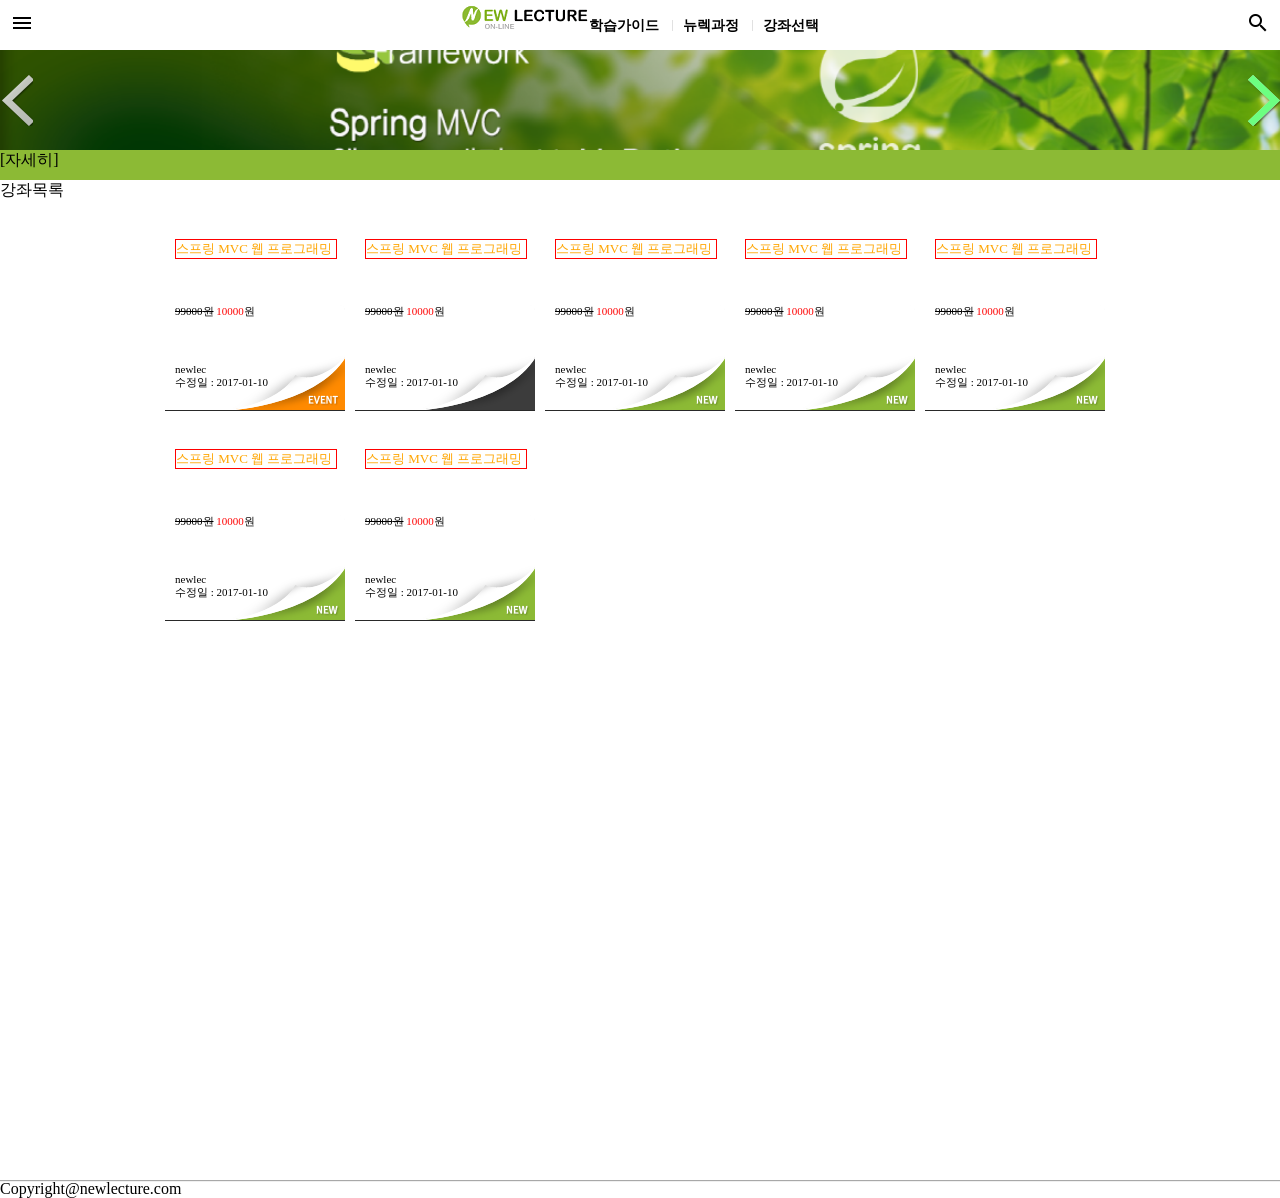
<file: src/main/webapp/resource/index.html>
<!DOCTYPE html>
<html>
<head>
	<meta charset="UTF-8">
	<title>Insert title here</title>
	<meta name="viewport" content="width=device-width, initial-scale=1">
	<link href="css/style.css" type="text/css" rel="stylesheet" />
	<script>
		/* window.addEventListener("load", function(e){
      console.log("loaded");
   });
   
   window.addEventListener("scroll", function(e){
      console.log(document.scrollingElement.scrollTop);  //edge, 크롬 
      //혹은 
      //console.log(document.body.scrollTop);  //크롬,사파리,오페라
      //console.log(document.documentElement.scrollTop);  //IE, edge, firefox
      
      if(document.scrollingElement.scrollTop>50){   
         var header = document.querySelector("#header");
         header.style.position="fixed";
      }
      if(document.scrollingElement.scrollTop<50){
         var header = document.querySelector("#header");
         header.style.position="";
      }
   }); */

		window.addEventListener("load", function () {
			var banner = document.querySelector(".banner");
			var prevButton = document.querySelector(".mov-button .prev-button");
			var nextButton = document.querySelector(".mov-button .next-button");
			var moreVertButton = document.querySelector(".more-vert-button");
			var visual = document.querySelector("#visual");
			var mainMenu = document.querySelector("#main-menu");
			var ul = document.querySelector("#main-menu>ul");
			var li = document.querySelector("li");
			var contentContainer = document.querySelector(".content-container");
			var hamburgerButton = document.querySelector(".hamburger-button");
			var sideMenu = document.querySelector(".side-menu");
			var sideScreen = document.createElement("div");

			banner.style.left = "0%";
			sideScreen.style.width = "100%";
			sideScreen.style.height = "100%";
			sideScreen.style.position = "fixed";
			sideScreen.style.background = "#000";
			sideScreen.style.top = "0px";
			sideScreen.style.left = "0px";
			sideScreen.style.zIndex = 101;
			sideScreen.style.opacity = 0.5;
			sideScreen.style.display = "none";

			sideMenu.parentElement.insertBefore(sideScreen, sideMenu);

			prevButton.onclick = function () {
				banner.style.left = parseInt(banner.style.left) + 100 + "%";
			};

			nextButton.onclick = function () {
				if (parseInt(banner.style.left) <= -200) {
					var li = banner.querySelector("li:first-child");
					banner.style.width = "400%";
					var clone = li.cloneNode();
					banner.appendChild(clone);
				}
				banner.style.left = parseInt(banner.style.left) - 100 + "%";
			};

			moreVertButton.onclick = function () {
				if (ul.style.display == "none") {
					mainMenu.style.background = "#fff";
					visual.style.marginTop = "30px";
					visual.style.background = "#fff";
					ul.style.lineHeight = "10px";
					ul.style.display = "flex";
					ul.style.alignItems = ("center");
					mainMenu.style.justifyContent = ("center");
					// li.style.display="inline-block";
					// li.style.textAlign="center";
					setTimeout(function () {
						mainMenu.style.display = "flex";
						mainMenu.style.position = "absolute";
						mainMenu.style.width = "100%";
						mainMenu.style.left = "0px";
						mainMenu.style.top = "50px";
						mainMenu.style.height = "30px";
					}, 500);
				}

				else {
					ul.style.display = "none";
					visual.style.marginTop = "0px";
					mainMenu.style.background = "";
				}
			}			

			hamburgerButton.onclick = function () {
				sideScreen.style.display = "";
				sideMenu.style.left = "0%";
			}
			sideScreen.onclick = function() {
				sideScreen.style.display = "none";
				sideMenu.style.left = "-70%";
			}
		});
	</script>
</head>

<body>

	<div id="header">
		<div class="hamburger-button"><img src="images/ic_menu_black_24dp_1x.png" /></div>
		<div class="content-container">
			<h1><a><img src="images/logo-sm.png" /></a></h1>
			<section>
				<nav id="main-menu">
					<h1 class="hidden">메인메뉴</h1>
					<ul class="ul">
						<!-- ul,ol,dl -->
						<li><a href="">학습가이드</a></li>
						<li><a href="">뉴렉과정</a></li>
						<li><a href="">강좌선택</a></li>
					</ul>
				</nav>
				<div class="side-menu">
					<nav id="account-menu" class="hr-menu">
						<h1 class="hidden">계정메뉴</h1>
						<ul>
							<li><a href="../index.html">HOME</a></li>
							<li><a href="../account/login.html">로그인</a></li>
							<li><a href="../join.html">회원가입</a></li>
						</ul>
					</nav>
					<nav id="member-menu" class="hr-menu">
						<h1 class="hidden">회원메뉴</h1>
						<ul>
							<li><input type="button" value="마이페이지" /></li>
							<li><input type="button" value="고객 센터" /></li>
						</ul>
					</nav>
				</div>
			</section>
		</div>
		<div><img src="images/ic_search_black_24dp_1x.png" /></div>
		<div class="more-vert-button"><img src="images/ic_more_vert_black_24dp_1x.png" /></div>
	</div>

	<div id="visual">
		<h2 class="hidden">신규 강좌목록</h2>
		<ul class="banner">
			<li style='background: url("images/lecture/banner-spring180.png") no-repeat center; background-size: cover;'>
				<a href=""></a>
			</li>
			<li style='background: url("images/lecture/banner-javascript180.png") no-repeat center; background-size: cover;'>
				<a href=""></a>
			</li>
			<li style='background: url("images/lecture/banner-oracle180.png") no-repeat center; background-size: cover;'>
				<a href=""></a>
			</li>
		</ul>
		<ul class="mov-button">
			<li class="prev-button">이전</li>
			<li class="next-button">다음</li>
		</ul>
		<div></div>
	</div>
	<!-- <script>
      window.addEventListener("load", function(e){
         var mainCategory = document.querySelector("#main-category");
         var subCategory = document.querySelector("#sub-category");
         mainCategory.onchange=function(event){
            //alert(mainCategory.value); value값을 가져와서 그 값에 해당하는 중분류 갖고오기
            //alert(event.target.dataset.title) 콤보박스를 쓰지 않았을떄
            var id = mainCategory.value;
            var request = new XMLHttpRequest();
            request.onload = function(event){

               //alert(request.responseText);
               var list = JSON.parse(request.responseText);
               //alert(list[0].title);
               
               //콤보박스 모든 항목 지우기
               subCategory.innerHTML="";
               
               //기본선택옵션추가하기
               var option = document.createElement("option");
               option.value=0;
               option.textContent="분류선택";
               
               subCategory.appendChild(option);
               
               //검색옵션추가하기
               for(var i=0; i<list.length;i++){
                  option = document.createElement("option");
                  option.value=list[i].id;
                  option.textContent=list[i].title;
                  subCategory.appendChild(option);
               }
            };
            request.open("GET","/MavenPrj/category?id="+id);
            //데이터 가져오는
            request.send(null);
         };
      });
   </script> -->
	<div id="notice">
		[자세히]
		<!-- <div>
         대분류
         <select id="main-category">
            <option data-id="0" data-title="ㅁㅁㅁ" value="0">분류선택</option>
            <option data-id="1" data-title="ㅂㅂㅂ"value="1">서울</option>
            <option data-id="2" data-title="ㅈㅈ"value="2">경기</option>
            <option data-id="3" data-title="ㄷㄷㄷ" value="3">강원</option>
            <option data-id="4" data-title="ㄱㄱㄱ"value="4">춘천</option>
            <option data-id="5" data-title="ㅅㅅ"value="5">제주</option>
         </select>
         중분류
         <select id="sub-category">
            <option>분류선택</option>
         </select>
      </div> -->
	</div>
	<main class="lecture">
		강좌목록
		<ul class="list">
			<li class="item event">
				<div class="logo">
					<picture class="picture">
						<!--source 태그는미디어쿼리 추가 가능-->
						<source media="(min-width:640px)"
							srcset="images/lecture/spring-di.png"/> 
			
						<!--default 이미지-->
						<img class="img" src="images/lecture/img-oracle-sm.png" />
					</picture>
				</div>
				<div class="info">
					<div class="header">
						<span class="title">스프링 MVC 웹 프로그래밍</span>
					</div>
					<div class="price">
						<span class="normal deprecated"><span>99000</span>원</span>
						<span class="event"><span class = "color-red">10000</span>원</span>
					</div>
					<div class="footer">
						<span class="wirter">newlec</span>
						<span class="update">수정일 : 2017-01-10</span>
					</div>
				</div>
			</li>
			<li class="item normal">
				<div class="logo">
					<picture class="picture" >
						<!--source 태그는미디어쿼리 추가 가능-->
						<source media="(min-width:640px)"
							srcset="images/lecture/spring-di.png"/> 
			
						<!--default 이미지-->
						<img class="img" src="images/lecture/img-oracle-sm.png" />
					</picture>
				</div>
				<div class="info">
					<div class="header">
						<span class="title">스프링 MVC 웹 프로그래밍</span>
					</div>
					<div class="price">
						<span class="normal deprecated"><span>99000</span>원</span>
						<span class="event"><span class = "color-red">10000</span>원</span>
					</div>
					<div class="footer">
						<span class="wirter">newlec</span>
						<span class="update">수정일 : 2017-01-10</span>
					</div>
				</div>
			</li>
			<li class="item new">
				<div class="logo">
					<picture class="picture">
						<!--source 태그는미디어쿼리 추가 가능-->
						<source media="(min-width:640px)"
							srcset="images/lecture/spring-di.png"/> 
			
						<!--default 이미지-->
						<img class="img" src="images/lecture/img-oracle-sm.png" />
					</picture>
				</div>
				<div class="info">
					<div class="header">
						<span class="title">스프링 MVC 웹 프로그래밍</span>
					</div>
					<div class="price">
						<span class="normal deprecated"><span>99000</span>원</span>
						<span class="event"><span class = "color-red">10000</span>원</span>
					</div>
					<div class="footer">
						<span class="wirter">newlec</span>
						<span class="update">수정일 : 2017-01-10</span>
					</div>
				</div>
			</li>

			<li class="item new">
				<div class="logo">
					<picture class="picture">
						<!--source 태그는미디어쿼리 추가 가능-->
						<source media="(min-width:640px)"
							srcset="images/lecture/spring-di.png"/> 
			
						<!--default 이미지-->
						<img class="img" src="images/lecture/img-oracle-sm.png" />
					</picture>
				</div>
				<div class="info">
					<div class="header">
						<span class="title">스프링 MVC 웹 프로그래밍</span>
					</div>
					<div class="price">
						<span class="normal deprecated"><span>99000</span>원</span>
						<span class="event"><span class = "color-red">10000</span>원</span>
					</div>
					<div class="footer">
						<span class="wirter">newlec</span>
						<span class="update">수정일 : 2017-01-10</span>
					</div>
				</div>
			</li>

			<li class="item new">
				<div class="logo">
					<picture class="picture">
						<!--source 태그는미디어쿼리 추가 가능-->
						<source media="(min-width:640px)"
							srcset="images/lecture/spring-di.png"/> 
			
						<!--default 이미지-->
						<img class="img" src="images/lecture/img-oracle-sm.png" />
					</picture>
				</div>
				<div class="info">
					<div class="header">
						<span class="title">스프링 MVC 웹 프로그래밍</span>
					</div>
					<div class="price">
						<span class="normal deprecated"><span>99000</span>원</span>
						<span class="event"><span class = "color-red">10000</span>원</span>
					</div>
					<div class="footer">
						<span class="wirter">newlec</span>
						<span class="update">수정일 : 2017-01-10</span>
					</div>
				</div>
			</li>

			<li class="item new">
				<div class="logo">
					<picture class="picture">
						<!--source 태그는미디어쿼리 추가 가능-->
						<source media="(min-width:640px)"
							srcset="images/lecture/spring-di.png"/> 
			
						<!--default 이미지-->
						<img class="img" src="images/lecture/img-oracle-sm.png" />
					</picture>
				</div>
				<div class="info">
					<div class="header">
						<span class="title">스프링 MVC 웹 프로그래밍</span>
					</div>
					<div class="price">
						<span class="normal deprecated"><span>99000</span>원</span>
						<span class="event"><span class = "color-red">10000</span>원</span>
					</div>
					<div class="footer">
						<span class="wirter">newlec</span>
						<span class="update">수정일 : 2017-01-10</span>
					</div>
				</div>
			</li>

			<li class="item new">
				<div class="logo">
					<picture class="picture">
						<!--source 태그는미디어쿼리 추가 가능-->
						<source media="(min-width:640px)"
							srcset="images/lecture/spring-di.png"/> 
			
						<!--default 이미지-->
						<img class="img" src="images/lecture/img-oracle-sm.png" />
					</picture>
				</div>
				<div class="info">
					<div class="header">
						<span class="title">스프링 MVC 웹 프로그래밍</span>
					</div>
					<div class="price">
						<span class="normal deprecated"><span>99000</span>원</span>
						<span class="event"><span class = "color-red">10000</span>원</span>
					</div>
					<div class="footer">
						<span class="wirter">newlec</span>
						<span class="update">수정일 : 2017-01-10</span>
					</div>
				</div>
			</li>			
		</ul>
	</main>
	<footer id="footer">
		Copyright@newlecture.com
	</footer>
</body>
</html>
</file>
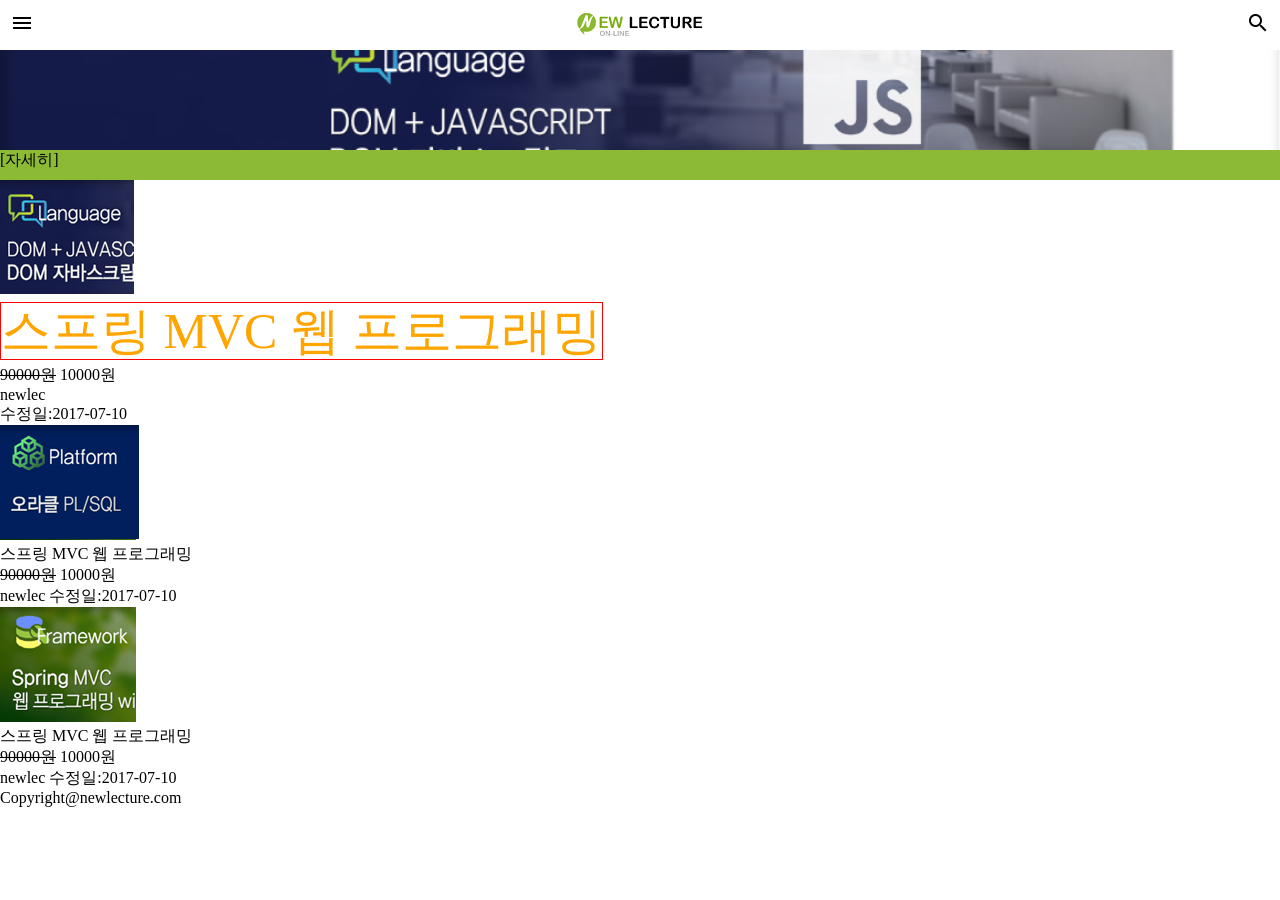
<file: src/main/webapp/resource/prevIndex.html>
<!DOCTYPE html>
<html>
<head>
<meta charset="UTF-8">
<title>Insert title here</title>
<meta name="viewport" content="width=device-width, initial-scale=1">
<link href="css/style.css" type="text/css" rel="stylesheet" />
<!-- <script>
   window.addEventListener("load", function(e){
      console.log("loaded");
   });
   
   window.addEventListener("scroll", function(e){
      console.log(document.scrollingElement.scrollTop);  //edge, 크롬 
      //혹은 
      //console.log(document.body.scrollTop);  //크롬,사파리,오페라
      //console.log(document.documentElement.scrollTop);  //IE, edge, firefox
      
      if(document.scrollingElement.scrollTop>50){   
         var header = document.querySelector("#header");
         header.style.position="fixed";
      }
      if(document.scrollingElement.scrollTop<50){
         var header = document.querySelector("#header");
         header.style.position="";
      }
   });
</script> -->
<script>
      window.addEventListener("load",function(){
    	  	var visual = document.querySelector("#visual");
            var banner = document.querySelector(".banner");
            var prevButton = document.querySelector(".move-button .prev-button");
            var nextButton = document.querySelector(".move-button .next-button");
            var moreButton = document.querySelector(".more-vert-button");
            var header = document.querySelector("#header");
            var mainMenu = document.querySelector("#main-menu");
            
            var mainMenuUl = document.querySelector("#main-menu>ul");
            

            mainMenuUl.style.display="none";
            mainMenu.style.display="block";
            mainMenu.style.position="absolute";
            mainMenu.style.left="0px";
            mainMenu.style.top="50px";
            mainMenu.style.height="0px";  
            mainMenu.style.width="100%";
            banner.style.left = "0%";

            
            prevButton.onclick = function(){
                  var right = parseInt(banner.style.left)+100+"%";
                  if(parseInt(banner.style.left)>=0){
                        alert("첫번째 페이지입니다.");          
                  }
            	/*transition은 요소의 위치 초기 값을 꼭 설정해줘야함. */
                  else
                      banner.style.left = right;
            };
            
            nextButton.onclick = function(){
            	var left = parseInt(banner.style.left)-100+"%";
                  if(parseInt(banner.style.left)<=-200){
                        var li = banner.querySelector("li:first-child");
                        
                        //clone 하지 않는 경우 1->2->3 이 2->3->1 로 변하게 되므로 페이지를 넘기면 빈 화면이 나온다.
                        // 원하는 것은 1->2->3 에서 1->2->3->1 이므로 clone을 해준다.
                        // clone 해도 너비가 깨지게 되는데, banner의 넓이가 300%인 상태에서
                        //100%의 li를 4개 추가했기 때문이다.
                        // 이런 경우, 마지막 페이지에서 또 추가할 떄 banner는 총 400%로 주면 된다.
                        var clone = li.cloneNode();
                        banner.appendChild(clone);
                        banner.style.width ="400%";
                        banner.style.left = left;

                        setTimeout(function(){
                              banner.style.width ="300%"; 
                              banner.removeChild(li);
                        },500);
                        

                  }
            	/*transition은 요소의 위치 초기 값을 꼭 설정해줘야함. */
                  else
                      banner.style.left = left;


            };
            
            var moreButtonClosed = true;
            //Mobile Ver, 클릭 시 비쥬얼 위에 바로 표현하게 한다.
            moreButton.onclick = function(){
                  if(moreButtonClosed){
                        mainMenu.style.height="30px";
                        visual.style.marginTop = "30px";
                        //setTimeout
                        // 시한폭탄 처럼 시작 시간을 늦춰준다.
                        setTimeout(function(){
                        mainMenuUl.style.display="flex";
                        },500);

                        moreButtonClosed=false;
                  }

                  else if(!moreButtonClosed){
                        visual.style.marginTop = "0px";
                        mainMenu.style.height="0px";
                        mainMenuUl.style.display="none";
                        moreButtonClosed=true;

                  }

            };
            var burgerButton = document.querySelector(".hamburger-button");
            var sideMenu = document.querySelector(".side-menu");
            sideMenu.style.left = "-69%"; // 초기 값을 줘야한다.

            burgerButton.onclick = function(){
                  if(parseInt(sideMenu.style.left)==-69)
                        sideMenu.style.left= "0%";
                  else if(parseInt(sideMenu.style.left)==70)
                        sideMenu.style.left= "-69%";
            };

      });

</script>
</head>
<body>

	<div id="header">
      <div class="hamburger-button"><img src="images/ic_menu_black_24dp_1x.png" /></div>
         
      <div class="content-container">      
         <h1><a><img src="images/logo-sm.png" /></a></h1>      
         <section>
            <nav id="main-menu">
               <h1 class="hidden">메인메뉴</h1>
               <ul>
                  <li><a href="">학습가이드</a></li>
                  <li><a href="">뉴렉과정</a></li>
                  <li><a href="">강좌선택</a></li>
               </ul>
            </nav>
         </section>
      </div>
      <div class="side-menu">
          <nav id="account-menu" class="hr-menu">
               <h1 class="hidden">계정메뉴</h1>
               <ul>
                  <li><a href="../index.html">HOME</a></li>
                  <li><a href="../account/login.html">로그인</a></li>
                  <li><a href="../join.html">회원가입</a></li>
               </ul>
            </nav>

            <nav id="member-menu" class="hr-menu">
               <h1 class="hidden">회원메뉴</h1>
               <ul>
                  <li><input type="button" value="마이페이지" /></li>
                  <li><input type="button" value="고객 센터" /></li>
               </ul>
            </nav>  
      </div>      

      <div class=""><img src="images/ic_search_black_24dp_1x.png" /></div>
      <div class="more-vert-button"><img src="images/ic_more_vert_black_24dp_1x.png" /></div>
      
   </div>
   
   <div id="visual">
      <h2 class="hidden">신규 강좌목록</h2>
      <ul class="banner">
         <li style='background:url("images/lecture/banner-javascript180.png") no-repeat center; background-size: cover;'>
         	<a href=""></a>
         </li>

         <li style='background:url("images/lecture/banner-oracle180.png") no-repeat center; background-size: cover;'>
         	<a href=""></a>
         </li>
         <li style='background:url("images/lecture/banner-spring180.png") no-repeat center; background-size: cover;'>
         	<a href=""></a>
         </li>
     
      </ul>
      
      <ul class="move-button">
      	<li class="prev-button">이전</li>
      	<li class="next-button">다음</li>
      </ul>
      
   </div>
   <!-- <script>
      window.addEventListener("load", function(e){
         var mainCategory = document.querySelector("#main-category");
         var subCategory = document.querySelector("#sub-category");
         mainCategory.onchange=function(event){
            //alert(mainCategory.value); value값을 가져와서 그 값에 해당하는 중분류 갖고오기
            //alert(event.target.dataset.title) 콤보박스를 쓰지 않았을떄
            var id = mainCategory.value;
            var request = new XMLHttpRequest();
            request.onload = function(event){

               //alert(request.responseText);
               var list = JSON.parse(request.responseText);
               //alert(list[0].title);
               
               //콤보박스 모든 항목 지우기
               subCategory.innerHTML="";
               
               //기본선택옵션추가하기
               var option = document.createElement("option");
               option.value=0;
               option.textContent="분류선택";
               
               subCategory.appendChild(option);
               
               //검색옵션추가하기
               for(var i=0; i<list.length;i++){
                  option = document.createElement("option");
                  option.value=list[i].id;
                  option.textContent=list[i].title;
                  subCategory.appendChild(option);
               }
            };
            request.open("GET","/MavenPrj/category?id="+id);
            //데이터 가져오는
            request.send(null);
         };
      });
   </script> -->
   <div id="notice">
      [자세히]
      <!-- <div>
         대분류
         <select id="main-category">
            <option data-id="0" data-title="ㅁㅁㅁ" value="0">분류선택</option>
            <option data-id="1" data-title="ㅂㅂㅂ"value="1">서울</option>
            <option data-id="2" data-title="ㅈㅈ"value="2">경기</option>
            <option data-id="3" data-title="ㄷㄷㄷ" value="3">강원</option>
            <option data-id="4" data-title="ㄱㄱㄱ"value="4">춘천</option>
            <option data-id="5" data-title="ㅅㅅ"value="5">제주</option>
         </select>
         중분류
         <select id="sub-category">
            <option>분류선택</option>
         </select>
      </div> -->
   </div>
   <main class="lectures">
      <ul class="list">
        <li class="item event">
            <div class="logo">
                  <img class="img" src="images/lecture/img-javascript-sm.png"/>
            </div>
            <div class="lecture-list-detail">
               <div class="info">
                     <span class="title">스프링 MVC 웹 프로그래밍</span>
               </div>
               <div class="price">
                     <span class="normal">90000원</span> 
                     <span class="event">10000원</span>
               </div>
               <div class="footer">
                     <span class="wirter">newlec</span> 
                     <span class="up-date">수정일:2017-07-10</span>
              </div>
            </div>
            <div></div>
        </li>

        <li class="item normal">
            <div class="logo">
                  <img class="img" src="images/lecture/img-oracle-sm.png"/>
            </div>
            <div class="lecture-list-detail">
               <div>
                     <span>스프링 MVC 웹 프로그래밍</span>
               </div>
               <div class="price">
                     <span class="normal">90000원</span> 
                     <span class="event">10000원</span>
               </div>
               <div>
                     <span class="wirter">newlec</span> 
                     <span class="up-date">수정일:2017-07-10</span>
              </div>
            </div>
        </li>

         <li class="item update">
            <div class="logo">
                  <img  class="img" src="images/lecture/img-spring-sm.png"/>
            </div>
            <div class="lecture-list-detail">
               <div>
                     <span>스프링 MVC 웹 프로그래밍</span>
               </div>
               <div class="price">
                     <span class="normal">90000원</span> 
                     <span class="event">10000원</span>
               </div>
               <div>
                     <span class="wirter">newlec</span> 
                     <span class="up-date">수정일:2017-07-10</span>
              </div>
            </div>
            <div></div>
        </li>

      </ul>
   </main>
   <footer id="footer">
      Copyright@newlecture.com
   </footer>
</body>
</html>
</file>
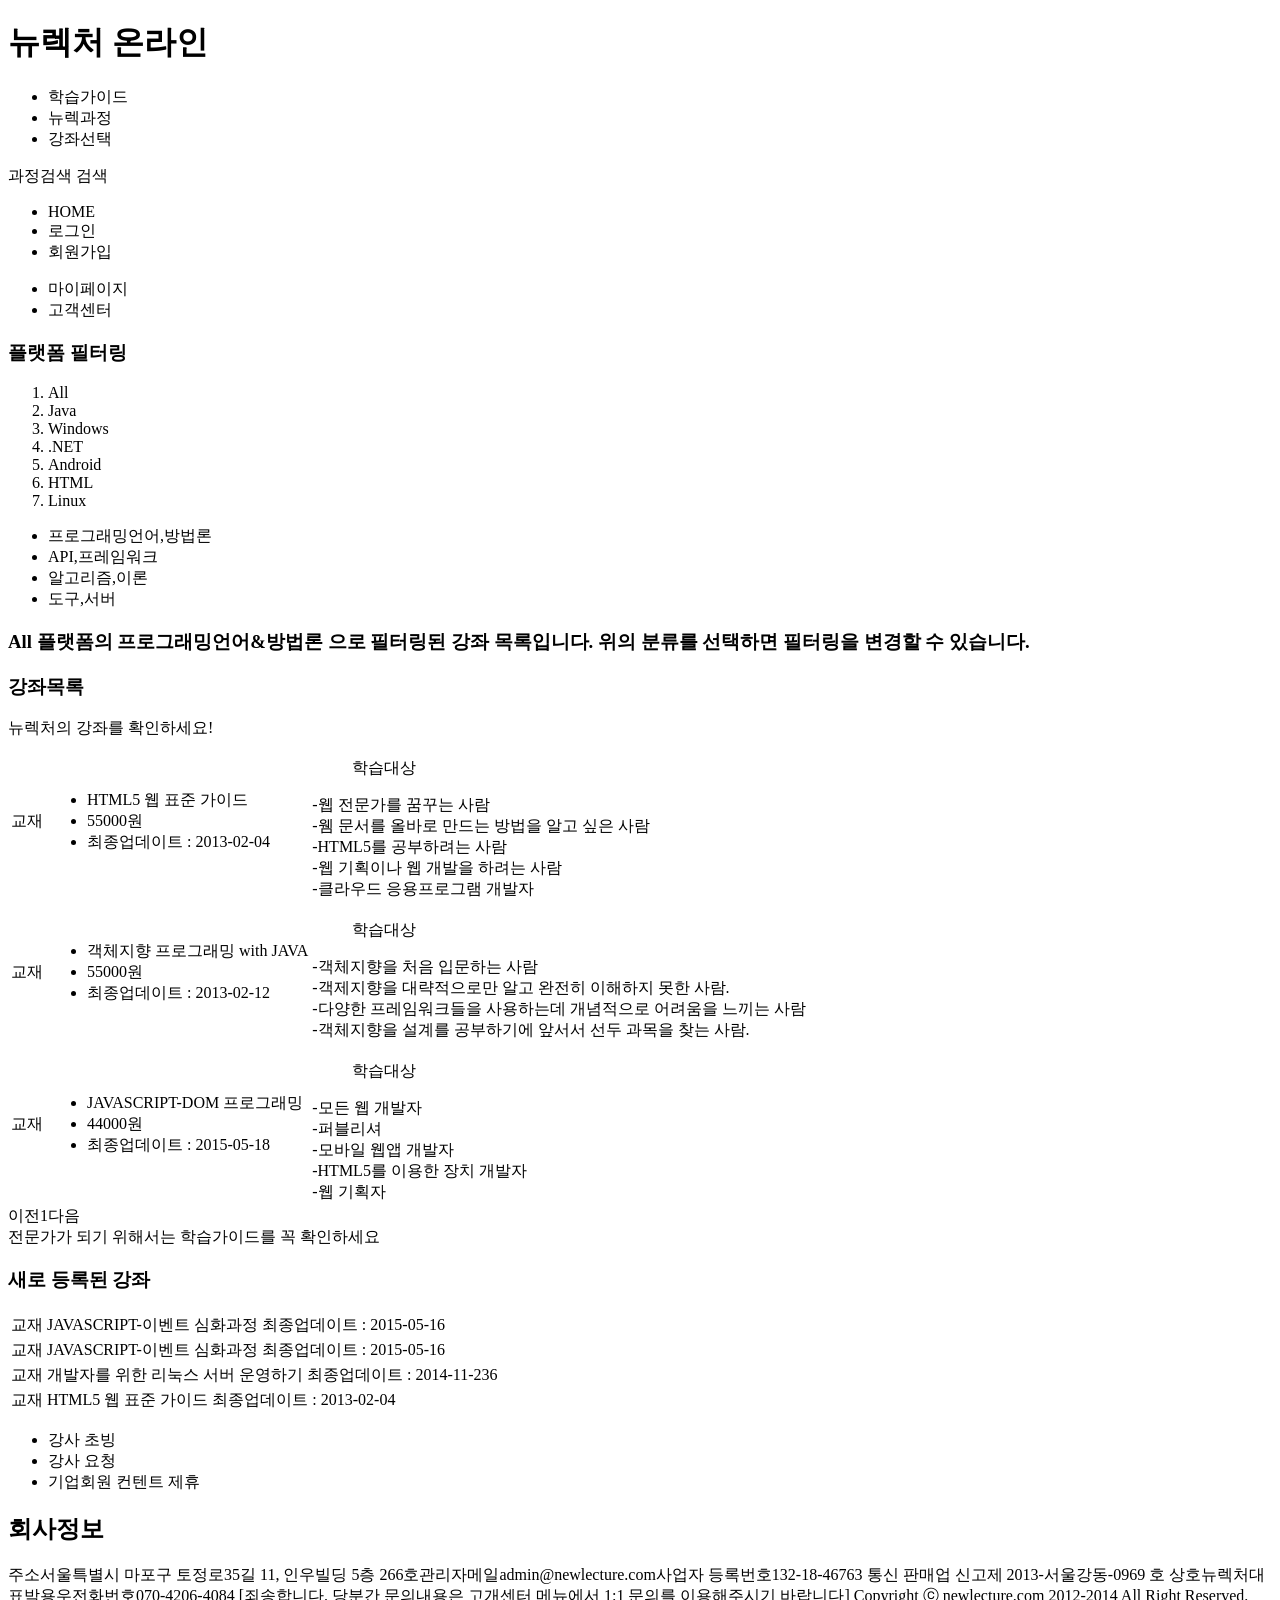
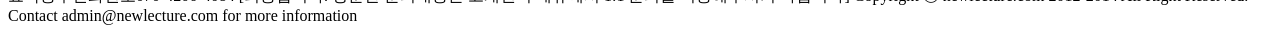
<file: src/main/webapp/resource/js/javascript/Practice.html>
<!DOCTYPE html>
<html>
<head>
<meta charset="UTF-8">
<title>Insert title here</title>
</head>
<body>
	<h1>뉴렉처 온라인</h1>

	<ul>
		<li>학습가이드</li>
		<li>뉴렉과정</li>
		<li>강좌선택</li>
	</ul>

	<form>과정검색 검색</form>

	<ul>
		<li>HOME</li>
		<li>로그인</li>
		<li>회원가입</li>
	</ul>

	<ul>
		<li>마이페이지</li>
		<li>고객센터</li>
	</ul>

	<h3>플랫폼 필터링</h3>

	<ol>
		<li>All</li>
		<li>Java</li>
		<li>Windows</li>
		<li>.NET</li>
		<li>Android</li>
		<li>HTML</li>
		<li>Linux</li>
	</ol>

	<ul>
		<li>프로그래밍언어,방법론</li>
		<li>API,프레임워크</li>
		<li>알고리즘,이론</li>
		<li>도구,서버</li>
	</ul>

	<h3>All 플랫폼의 프로그래밍언어&방법론 으로 필터링된 강좌 목록입니다. 위의 분류를 선택하면 필터링을 변경할 수
		있습니다.</h3>

	<h3>강좌목록</h3>
	뉴렉처의 강좌를 확인하세요!

	<table>
		<tr>
			<td>교재</td>
			<td>
				<ul>
					<li>HTML5 웹 표준 가이드</li>
					<li>55000원</li>
					<li>최종업데이트 : 2013-02-04</li>
				</ul>
			</td>
			<td><ul>학습대상
				</ul>
				<div>-웹 전문가를 꿈꾸는 사람</div>
				<div>-웸 문서를 올바로 만드는 방법을 알고 싶은 사람</div>
				<div>-HTML5를 공부하려는 사람</div>
				<div>-웹 기획이나 웹 개발을 하려는 사람</div>
				<div>-클라우드 응용프로그램 개발자</div></td>
		</tr>

		<tr>
			<td>교재</td>
			<td>
				<ul>
					<li>객체지향 프로그래밍 with JAVA</li>
					<li>55000원</li>
					<li>최종업데이트 : 2013-02-12</li>
				</ul>
			</td>
			<td><ul>학습대상
				</ul>
				<div>-객체지향을 처음 입문하는 사람</div>
				<div>-객제지향을 대략적으로만 알고 완전히 이해하지 못한 사람.</div>
				<div>-다양한 프레임워크들을 사용하는데 개념적으로 어려움을 느끼는 사람</div>
				<div>-객체지향을 설계를 공부하기에 앞서서 선두 과목을 찾는 사람.</div></td>
		</tr>

		<tr>
			<td>교재</td>
			<td>
				<ul>
					<li>JAVASCRIPT-DOM 프로그래밍</li>
					<li>44000원</li>
					<li>최종업데이트 : 2015-05-18</li>
			</td>
			<td>
				<ul>학습대상
				</ul>
				<div>-모든 웹 개발자</div>
				<div>-퍼블리셔</div>
				<div>-모바일 웹앱 개발자</div>
				<div>-HTML5를 이용한 장치 개발자</div>
				<div>-웹 기획자</div>
			</td>
		</tr>
	</table>

	<form>이전1다음</form>

	<div>전문가가 되기 위해서는 학습가이드를 꼭 확인하세요</div>

	<h3>새로 등록된 강좌</h3>

	<table>
		<tr>
			<td>교재</td>
			<td>JAVASCRIPT-이벤트 심화과정 최종업데이트 : 2015-05-16</td>
		</tr>
		<tr>
			<td>교재</td>
			<td>JAVASCRIPT-이벤트 심화과정 최종업데이트 : 2015-05-16</td>
		</tr>

		<tr>
			<td>교재</td>
			<td>개발자를 위한 리눅스 서버 운영하기 최종업데이트 : 2014-11-236</td>
		</tr>

		<tr>
			<td>교재</td>
			<td>HTML5 웹 표준 가이드 최종업데이트 : 2013-02-04</td>
		</tr>
	</table>

	<ul>
		<li>강사 초빙</li>
		<li>강사 요청</li>
		<li>기업회원 컨텐트 제휴</li>
	</ul>

	<h2>회사정보</h2>
	<div>주소서울특별시 마포구 토정로35길 11, 인우빌딩 5층
		266호관리자메일admin@newlecture.com사업자 등록번호132-18-46763 통신 판매업 신고제
		2013-서울강동-0969 호 상호뉴렉처대표박용우전화번호070-4206-4084 [죄송합니다. 당분간 문의내용은 고개센터
		메뉴에서 1:1 문의를 이용해주시기 바랍니다] Copyright ⓒ newlecture.com 2012-2014 All
		Right Reserved. Contact admin@newlecture.com for more information</div>
</body>
</html>
</file>
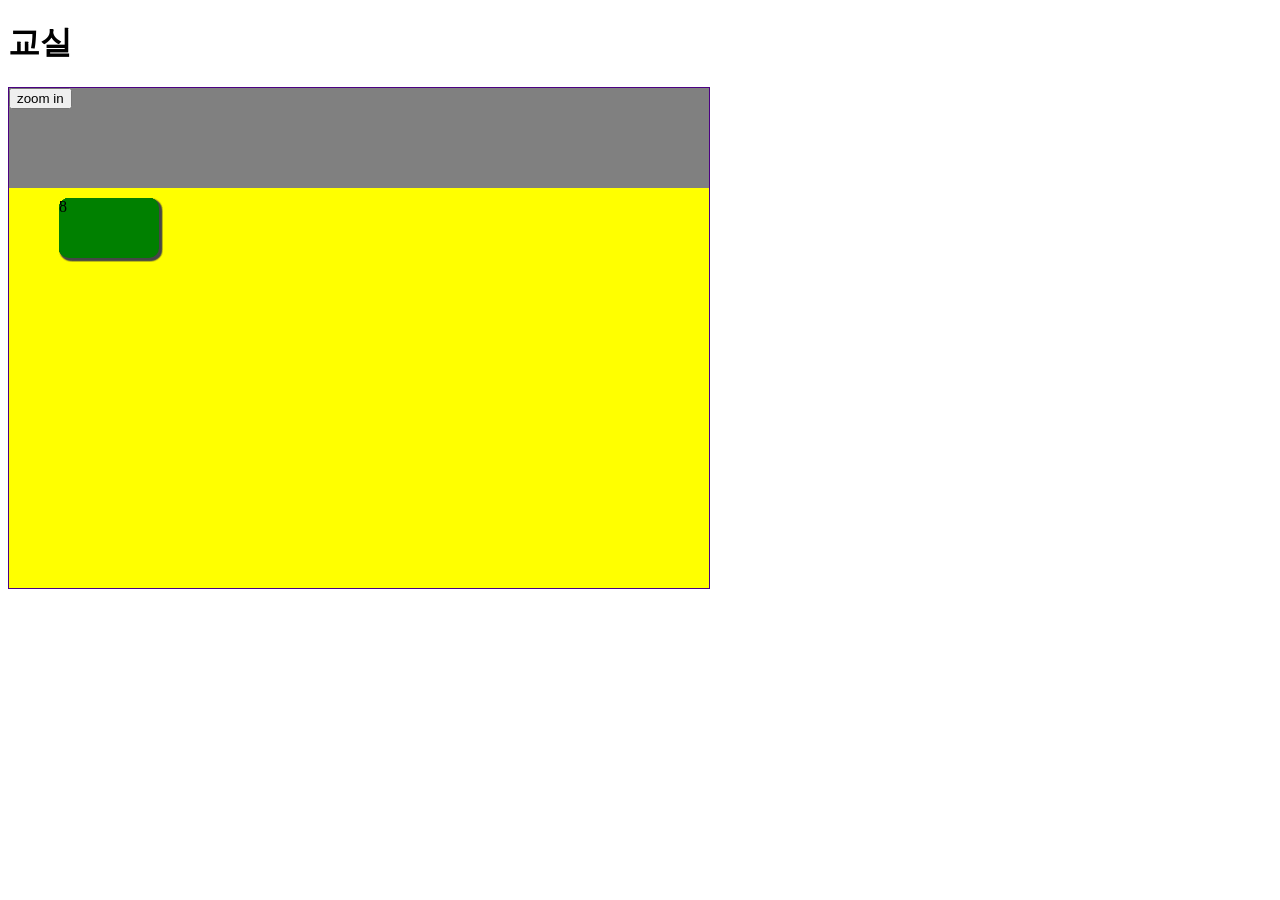
<file: src/main/webapp/resource/js/javascript/room.html>
<!DOCTYPE html>
<html>
<head>
<meta charset="UTF-8">
<title>Insert title here</title>
<style>
	@keyframes zoom-in{
		from{
		
		}
		
		50%{
			width:1000px;
		}
		
		to{
			width:300px;
		}
	}

	#jaega{
		width:700px;
		height: 500px;
		border: 1px solid indigo;
	}
	
	#toolbar{
		background: gray;
		height: 100px;
	}
	
	#room{
		background: yellow;
		height: 400px;
		
		position: relative;
	}
	
	#room div{
		position:absolute;
		left:50px;
		top:10px;
		
		width:100px;
		height: 60px;
		background: green;
		border-radius: 10px;
		box-shadow: 2px 2px 2px #474747;
		
		transition-duration:0.5s;
		transition-property:left, top, transform;
		transition-timing-function: ease-out, ease-out, ease-in-out;
		
		/* transition-duration:1.2s;
		transition-property:all;
		transition-timing-function:steps(3, start); */
		/* transition-delay:1s;
		transition-timing-function: cubic-bezier(1.000, -0.600, 0.000, 1.650); */
	}
	
</style>
<script>
	window.addEventListener("load", function(){
		var room = document.querySelector("#room");
	
		var divs = document.querySelectorAll("#room div");
		
		room.onclick  = function(event){
			if(event.target === event.currentTarget)
				return;
			
			event.target.style.border = "2px solid blue";
			event.currentTarget.style.border = "2px solid red";
			
			alert("hello~");
		};
		
		/* for(var i=0; i<divs.length; i++)
			divs[i].onclick =divClick; */
		
		var zoomInButton = document.querySelector("#zoom-in-button");
		
		zoomInButton.onclick = function(){
			for(var i=0; i<divs.length; i++){
				divs[i].style.left = divs[i].dataset.dx;
				divs[i].style.top = divs[i].dataset.dy;
				divs[i].style.transform = "rotate(360deg)";
				divs[i].style.transitionDelay = (i/3)+"s";
			}
		};
	});
	/* window.addEventListener("load", function(){
		var zoomInButton = document.querySelector("#zoom-in-button");
		zoomInButton.onclick = function(){
			var divs = document.querySelectorAll("#rootm div");
			
			var poses = [
				{left:'100px', top:'200px'},
				{left:'300px', top:'200px'},
				{left:'500px', top:'200px'}
			];
						
			for(var i in divs){
				divs[i].animate([
					{left:divs[i].offsetLeft+'px', top:divs[i].offsetTop+'px'},
					poses[i]
				], 1000);
			}
			
			
			/* /* div.style.animationName = "zoom-in";
			div.style["animation-duration"] = "1s";
			alert(div.offsetLeft);
			
			div.animate([
				{left:div.offsetLeft+'px', top:div.offsetTop+'px'},
				{left:'200px', top:'200px'}				
			], 1000);
			
			div.style.left = "200px";
			div.style.top = "200px"; 
		};
	}); */
</script>
</head>
<body>
	<h1>교실</h1>
	<div id="jaega">
		<div id="toolbar">
			<input id="zoom-in-button" type="button" value="zoom in" />
		</div>
		<div id="room">
			<div data-sx="" data-sy="" data-dx="100px" data-dy="100px">1</div>
			<div data-sx="" data-sy="" data-dx="220px" data-dy="100px">2</div>
			<div data-sx="" data-sy="" data-dx="340px" data-dy="100px">3</div>
			<div data-sx="" data-sy="" data-dx="460px" data-dy="100px">4</div>
			<div data-sx="" data-sy="" data-dx="100px" data-dy="200px">5</div>
			<div data-sx="" data-sy="" data-dx="220px" data-dy="200px">6</div>
			<div data-sx="" data-sy="" data-dx="340px" data-dy="200px">7</div>
			<div data-sx="" data-sy="" data-dx="460px" data-dy="200px">8</div>   
		</div>
	</div>
</body>
</html>
</file>
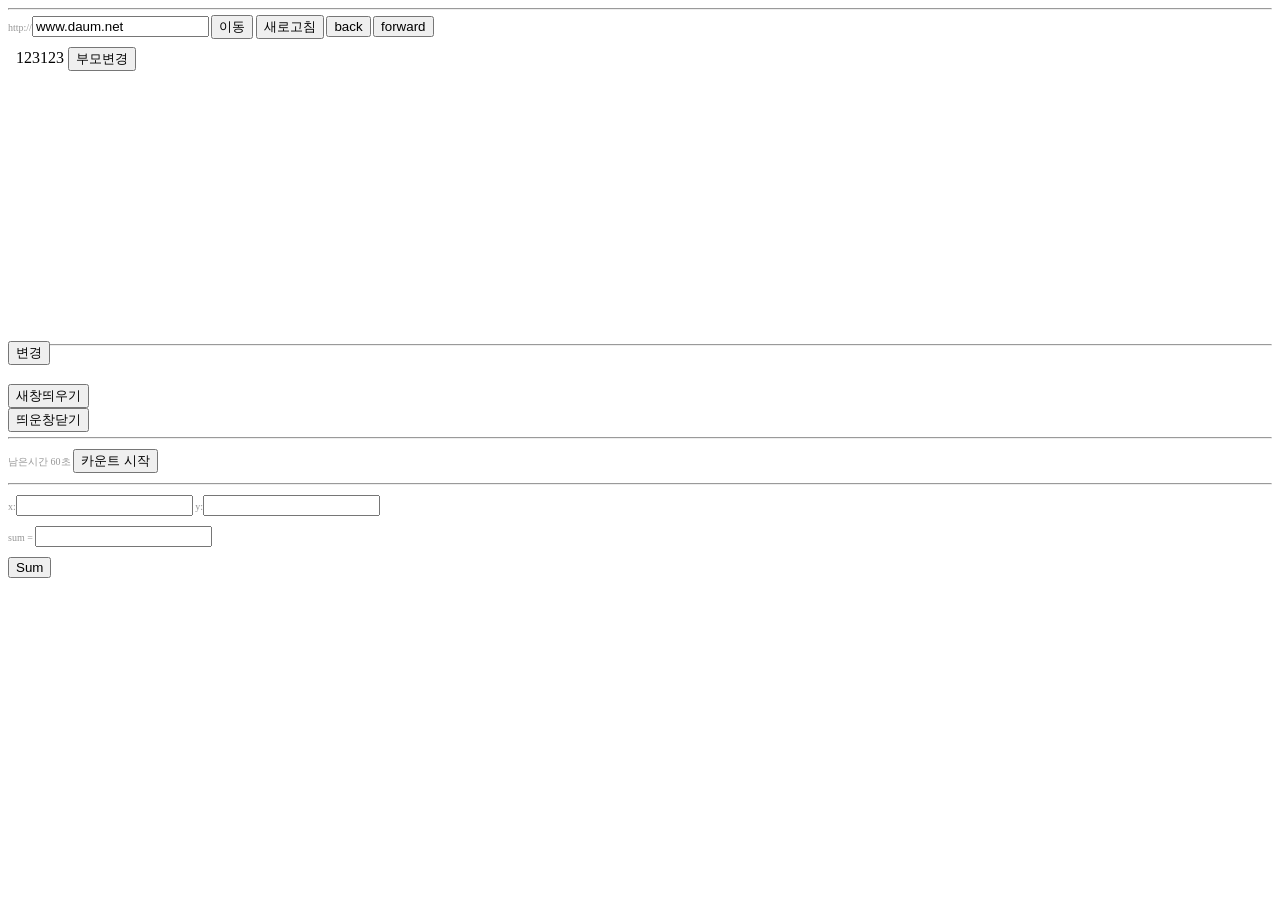
<file: src/main/webapp/resource/js/javascript/window.html>
<!DOCTYPE html>
<html>
<head>
<meta charset="UTF-8">
<title>Insert title here</title>
<style>
	body{
		font-family: "맑은 고딕", "고딕", sans-seril;
		font-size: 10px;
		color: #979797;
	}
</style>
<script>
	window.addEventListener("load", function(){
		var btnSum = document.getElementById("btn-sum");
		var txtX = document.getElementById("txt-x");
		var txtY = document.getElementById("txt-y");
		var txtSum = document.getElementById("txt-sum");
		
		btnSum.onclick = btnResult;
		
		function btnResult(){
			
			/* var x = (number)(txtX.value);
			var y = (number)(txtY.value); */
			
			// var x = txtX.value - 0;
			
			var x = parseInt(txtX.value);
			var y = parseInt(txtY.value);
			
			txtSum.value = x + y;
		}
		
	});
	
	/* -------------------------------------------------------------------------------- */
	
	window.addEventListener("load", function(e) {
		var lblCount = document.getElementById("lbl-count");
		var btnCountDown = document.getElementById("btn-countdown");
		
		// 상태변수
		var timer = null;
		// var timer == null 로 해서  if문에 timer == null 로 써도 됨.
		
		btnCountDown.onclick = function(){ // span은 value가 없다
			
			if(timer == null){ // 타이머가 없을 경우에
				timer = setInterval(function() {
					var count = parseInt(lblCount.innerText);
					
					if(count == 0) {// 타이머종료 , 카운트가 ....라면
						clearInterval(timer);
						timer = undefined;
					}
					else
						lblCount.innerText = lblCount.innerText -1 ;
				
				}, 1000);
			}
		};
	});
	
	/* -------------------------------------------------------------------------------- */
	
	window.addEventListener("load", function(e) {
		var openButton = document.getElementById("open-button");
		var closeButton = document.getElementById("close-button");
		
		var win = null;
		
		openButton.onclick = function() {
			if(win == null)
				win = open("http://www.newlecture.com/", "_blank", "width=500px, height=500px");
				
		};
		
		closeButton.onclick = function() {
			if(win != null)
				win.close();
				win = null;
		};
	});
	
	/* -------------------------------------------------------------------------------- */
	
	window.addEventListener("load", function(e) {
		var ifChange = document.getElementById("if-change");
		ifChange.onclick = function() {
			frames[0].document.body.innerText = "aaaaa";
		};
	});
	
	/* -------------------------------------------------------------------------------- */
	
	window.addEventListener("load", function(e) {
		var win = document.getElementById("fid").contentWindow;
		var urlText = document.getElementById("url-text");
		var gogoButton = document.getElementById("gogo-button");
		var f5Button = document.getElementById("f5-button");
		var backButton = document.getElementById("back-button");
		var forwardButton = document.getElementById("forward-button");
		
		gogoButton.onclick = function(){
			//frames[0].location.href = "http://" + urlText.value;  /* "http://www.daum.net" */  /* urlText.value; */
			win.location.href = "http://" + urlText.value;
		};
		
		f5Button.onclick = function(){
			win.location.reload();
		};
		
		backButton.onclick = function(){
			history.back();
		};
		
		forwardButton.onclick = function(){
			history.forward();
		};
		
	});
	
</script>

</head>
<body>
	<!-- <img src="../hello"/> -->
	<hr />
		http://<input id="url-text" type="text" value="www.daum.net" />
		<input id="gogo-button" type="button" value="이동" />
		<input id="f5-button" type="button" value="새로고침" />
		<input id="back-button" type="button" value="back" />
		<input id="forward-button" type="button" value="forward" />
	<div style="width:500px; height:300px;">
		<iframe id="fid" src="article.html" style="width:500px; height:300px; border: 0px;"></iframe>
		<input id="if-change" type="button" value="변경" /><br/>
	</div>
	<hr />
	<br/>
	<br/>
	<br/>
	<div>
		<input id="open-button" type="button" value="새창띄우기" /> <br/>
		<input id="close-button" type="button" value="띄운창닫기" />
	</div>
	<hr />

	<p>
		남은시간 <span id="lbl-count">60</span>초 
		<input id="btn-countdown" type="button" value="카운트 시작" />
	</p>
	<hr />

	<p>
		<label>x:</label><input id="txt-x" /> <label>y:</label><input
			id="txt-y" />
	</p>
	<p>
		sum = <input id="txt-sum" />
	</p>
	<p>
		<input id="btn-sum" type="button" value="Sum" />
	</p>

</body>
</html>
</file>
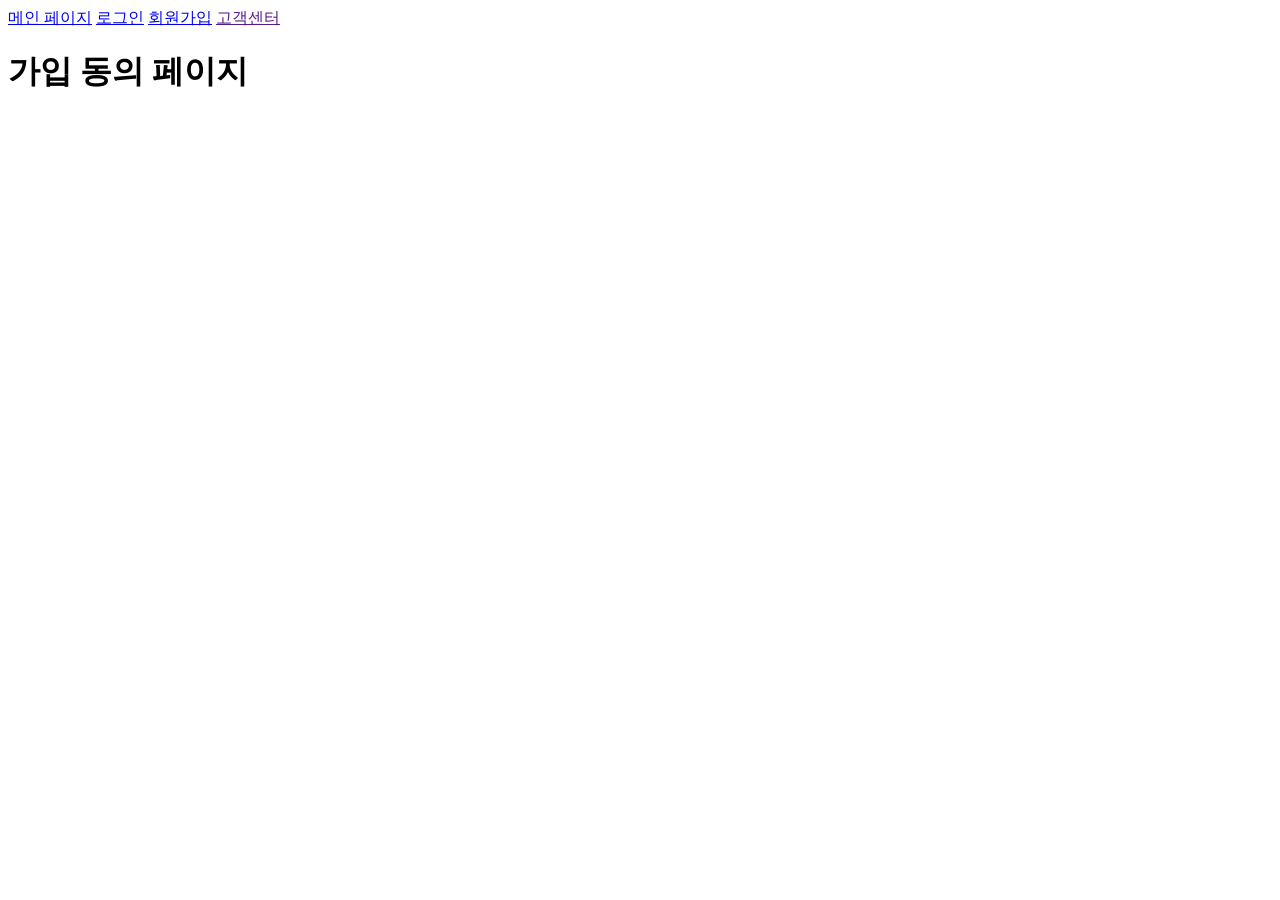
<file: src/main/webapp/WEB-INF/views/joinus/agree.html>
<!DOCTYPE html>
<html>
<head>
<meta charset="UTF-8">
<title>Insert title here</title>
</head>
<body>
	<header>
		<a href="../index.html">메인 페이지</a>
		<a href="login.html">로그인</a>
		<a href="join.html">회원가입</a>
		<a href="">고객센터</a>
	</header>
	<h1>가입 동의 페이지</h1>
</body>
</html>
</file>
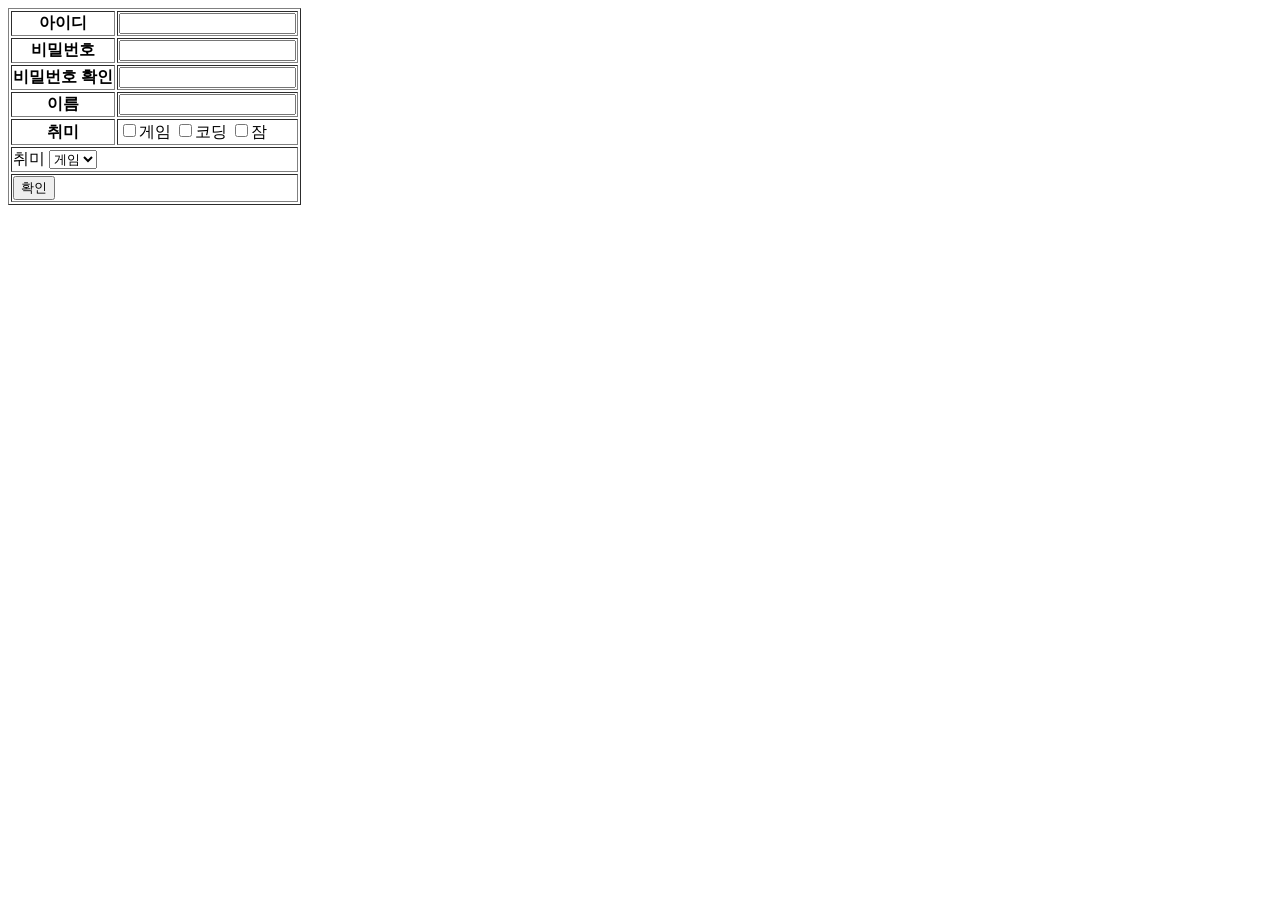
<file: src/main/webapp/WEB-INF/views/joinus/join.html>
<!DOCTYPE html>
<html>
<head>
<meta charset="UTF-8">
<title>Insert title here</title>
</head>
<body>
	<form action="member-reg" method="post">
		<table border="1">
			<tr>
				<th><label>아이디</label></th>
				<td><input name="id" type="text" /></td>
			</tr>
			<tr>
				<th><label>비밀번호</label></th>
				<td><input name="pwd" type="password" /></td>
			</tr>
			<tr>
				<th><label>비밀번호 확인</label></th>
				<td><input name="pwdcheck" type="password" /></td>
			</tr>
			<tr>
				<th><label>이름</label></th>
				<td><input name="name" type="text" /></td>
			</tr>
			<tr>
				<th><label>취미</label></th>
				<td>
					<!-- <input id="ch-game" name="" type="checkbox" /><label for="ch-game">게임</label> -->
					<input name="hobbies" type="checkbox" value="game"/><label>게임</label>
					<input name="hobbies" type="checkbox" value="coding"/><label>코딩</label>
					<input name="hobbies" type="checkbox" value="sleep"/><label>잠</label>
				</td>
			</tr>
			<tr>
				<td colspan="2">
					<label>취미</label>
					<select name="hobby">
						<option value="game">게임</option>
						<option value="coding">코딩</option>
						<option value="sleeping">잠</option>
					</select>
				</td>
			</tr>
			<tr>
				<td colspan="2"><input type="submit" value="확인" /></td>
			</tr>
		</table>
	</form>

</body>
</html>
</file>
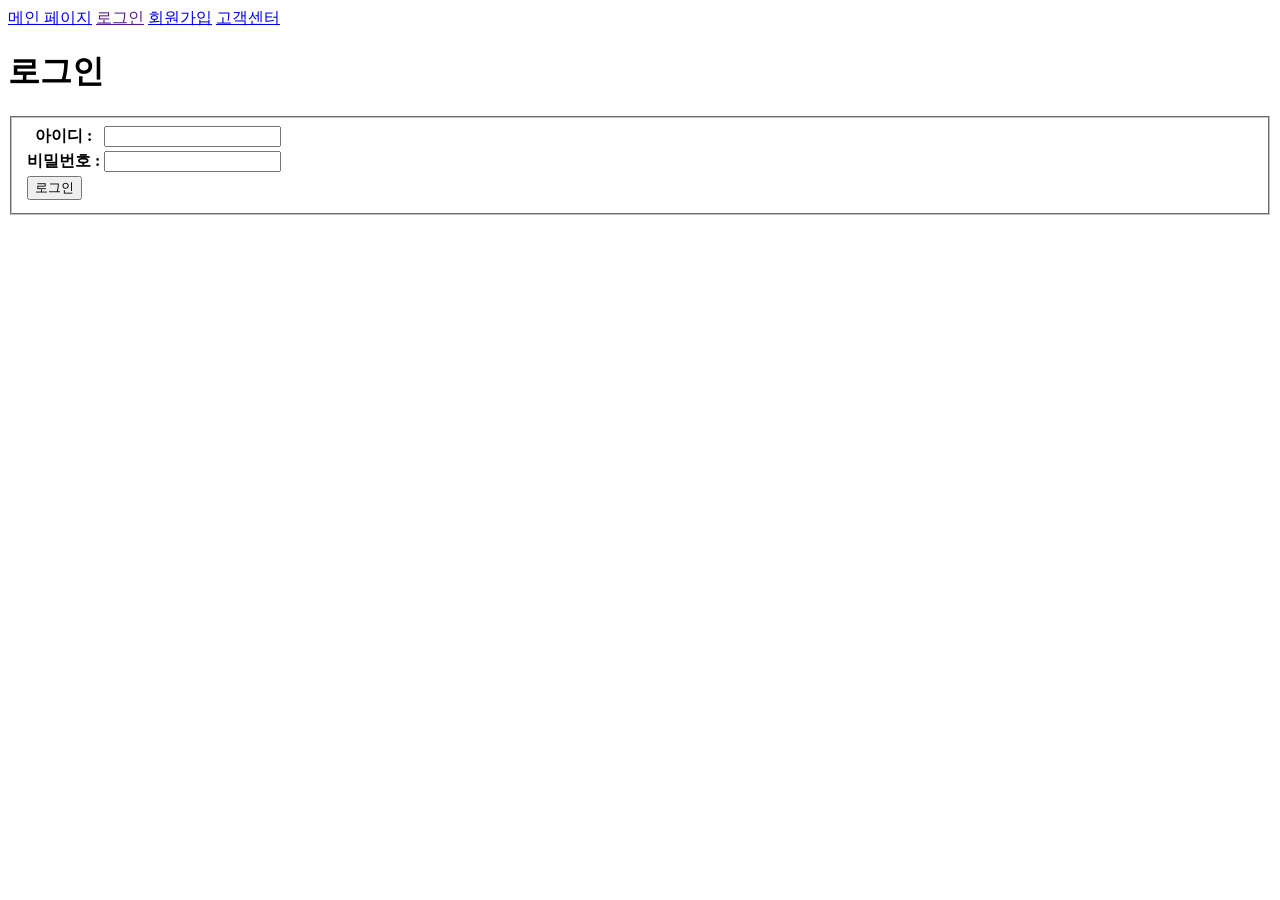
<file: src/main/webapp/WEB-INF/views/joinus/login.html>
<!DOCTYPE html>
<html>
<head>
<meta charset="UTF-8">
<title>Insert title here</title>
</head>
<body>
	<header>
		<a href="../index.html">메인 페이지</a>
		<a href="">로그인</a>
		<a href="join.html">회원가입</a>
		<a href="../customer/notice.html">고객센터</a>
	</header>
	<h1>로그인</h1>
	<form method="post">
		<fieldset>
			<table>
				<tr>
					<th>아이디 :</th>
					<td><input type="text" /></td>
				</tr>
				<tr>
					<th>비밀번호 :</th>
					<td><input type="password" /></td>
				</tr>
				<tr>
					<td>
						<input type="submit" value="로그인" />
					</td>
				</tr>
			</table>
		</fieldset>
	</form>
</body>
</html>
</file>
<file: src/main/webapp/resource/css/style.css>
@CHARSET "UTF-8";
/*-----------reset-----------------------------------------------------------------------*/
body{
   margin:0px;
}

ul{   
   margin: 0px;
   padding: 0px;
}

li{
   display: block;
}

h1{
   margin:0px;
   
}

/*-----------common-----------------------------------------------------------------------*/

.hidden{
   display: none;
}

/*바뀐부분*/
.color-red {
	color: #ff0000;
}
/*바뀐부분*/
.deprecated {
	text-decoration: line-through;
}

/*---------------------------------------------------------------------------------------*/
/*바뀐부분*/
#header{
   position:fixed;
   top:0px;
   
   display: flex;
   flex-direction:row;
   flex-wrap:nowrap;   
   min-width:100%;
   height:50px;
   background:#fff;
   
   align-items:center;
   
   /*box-shadow: 0px 1px 1px #a8a8a8;*/
   box-sizing: border-box;
   padding:10px;
   
   z-index:100;
   /* flex-shrink:2; */
}

/* #header>div:first-child{
   order : 1;
}

#header>h1{
   order : 2;
} */

#header>div:last-child{
   order : 1;
}

#header .content-container{
   flex-grow:1;
   text-align: center;
   
   display: flex;
   flex-direction:row;
   justify-content:center;
}

#header>h1 img{
   vertical-align:middle;
}

#main-menu{
   display:none;
   
}

#main-menu > ul{
   display: flex;
   line-height: 50px;
}

#header>h1{
   text-align: center;
}

#main-menu>ul>li>a{
   font-family:맑은 고딕, 고딕, sans-serif;
   font-size: 14px;
   font-weight: bold;
   text-decoration: none;
}
#main-menu a{
   color: #000000;
}

#main-menu li a:hover{
   text-decoration: underline;
}

#main-menu li{
   padding-left: 24px;
   background: url("../images/bg-main-menu-vsp.png") no-repeat 13px center;
}

#main-menu li:first-child{
   background: none !important;
   padding-left: 0px !important;
}

.more-vert-button{
   cursor:pointer;
}

.mov-button{
   cursor:pointer;
}


/*--- visual-------------------------------------------------------------------*/

.side-menu{
   z-index: 101;
   position:fixed;
   left:-70%;
   width: 50%;
   height: 100%;
   background: red;
   top: 0px;
   transition-duration: 0.5s;
   transition-property:left;
}

.hamburger-button{
   cursor:pointer;
}

#visual {
   height: 100px;
   background: rgb(49, 49, 49);
   padding-top:50px;
   
   overflow: hidden;
   
   position: relative;
   /* z-index:2; */

   transition-duration: 0.5s;
   /*transition-property: margin-top;*/
}

#visual .banner{
   height: 100px;
   display: flex;
   width: 300%;
   
   position:absolute;
   /* margin-left:-100%; */

   right:0px;
   left:0px;

   transition-duration: 1s;
   transition-property: left;
}

#visual  .banner li{
   height: inherit;
   width:100%;
}

#visual .mov-button{
   position:absolute; 
   
   display: flex;
   width: 100%;
   height: 100px;
   justify-content: space-between;
   align-items: center;
}

.prev-button{
   width:33px;
   height:52px;
   background: url("../images/icon-banner-nav.png") no-repeat -35px center;   

   text-indent: -999px;
   overflow: hidden;
}

.next-button{
   width:33px;
   height:52px;
   background: url("../images/icon-banner-nav.png") no-repeat -105px center;
   
   text-indent: -999px;
   overflow: hidden;
}

/*--- notice-------------------------------------------------------------------*/

#notice{
   height: 30px;
   background: #8cba35;
}


/*--- lecture-------------------------------------------------------------------*/
/*바뀐부분*/
.lecture{
   box-shadow: 0px 1px 1px #a8a8a8;
   min-height: 1000px;
}

.lecture .item{
   display: flex;
   flex-direction: row;

   border-bottom:#292929 1px solid;
   padding:10px;
   height: 80px;

   box-sizing: border-box;
}
.lecture .logo {
	width: 70px;
}
.lecture .logo .picture{
  display: block;
  width: 100%;
  height: 100%;
}

.lecture .img{
   width:100%;
   vertical-align: middle;
}
/*바뀐부분*/
.lecture .info {
	display: flex;
	flex-direction: column;
	justify-content: space-between;
  padding:10px;
  padding-bottom: 20px;
	box-sizing: border-box;;
	font-size: 11px;
	color: #000;
	flex: 1;
}
/*바뀐부분*/
.lecture .info .title {
	font-size: 13px;
  display: inherit;
}

/*.item과 .event사이에는 띄어쓰기를 쓰지 않아서 자식을 찾는 것이 아니라 아이템이면서, 이벤트클래스를 갖는 것에 속성을 준다.*/
.lecture .item.event{
   background: url("../images/lecture/bg-title-event-box.png") no-repeat right bottom;
}

.lecture .item.normal{
   background: url("../images/lecture/bg-title-normal-box.png") no-repeat right bottom;
}

.lecture .item.new{
   background: url("../images/lecture/bg-title-new-box.png") no-repeat right bottom;
}

.price .normal{
   text-decoration: line-through;
}
/*바뀐부분*/
.lecture .info .update {
	margin-left: 20px;
}

/*--- footer-------------------------------------------------------------------*/

.footer{


}


/*--- css-------------------------------------------------------------------*/
/*.title{
   font-size:12px;
   color:blue;
}*/

/*--- component-------------------------------------------------------------------*/

.row{
   width:100%;
   height:100px;
   background: gray;
}

.col-left{
   margin-left: 5%;
}

.col-right{
   margin-right: 5%;
}

.col-xs-1{
   width:25%;
}

.col-xs-2{
   width:50%;
}

.col-xs-3{
   width:75%;
}

.col-xs-4{
   width:100%;
}


/*--- media쿼리는 위로 갈 수 없음 (위에 것을 덮어쓰는 스타일이기 때문에)-ex.media all(모든 디바이스), screen, print 등--------------*/
@media all and (min-width:640px){
/*-----------header------------*/
   #main-menu{
      display:block;
   }
   
   .more-vert-button{
      display: none;
   }
      



/*-----------lecture------------*/
  .title{
    border:1px solid red;
    width: 100%;
  }

  .lecture .list{
    display: flex;
    flex-direction: row;
    flex-wrap: wrap;
    padding-left:10px;
    padding-top: 10px;
    width: 580px;
    margin-left: auto;
    margin-right: auto;
  }

  .lecture .item{
    flex-direction: column;
    height:inherit;
    width:180px;
    padding:0px;
    height:200px;
    margin-right: 10px;
    margin-bottom: 10px;
  }


  .lecture .item .logo{
    width:100%;
  }

   .title{
      font-size:30px;
      color:green;
   }

   
  .footer{
   display: flex;
   flex-direction: column;
    }

  .lecture .info .update{
    margin-left: 0px;
  }
  
   .col-sm-1{
      width:16.66666666%;
   }
   
   .col-sm-2{
      width:33.33333333%;
   }
   
   .col-sm-3{
      width:50%;
   }
   
   .col-sm-4{
      width:66.66666666%;
   }
   
   .col-sm-5{
      width:83.33333333%;
   }
   
   .col-sm-6{
      width:100%;
   }
}

@media all and (min-width:770px) and (max-width:960px){
  .lecture .list{
    width:770px; 
  }
}

@media all and (min-width:960px){
  .lecture .list{
    width: 960px; 
  }
}


@media all and (min-width:768px) and (max-width:1024px){
    #main-menu{
      display:block;
   }
   
   .title{
      font-size:40px;
      color:gray;
   }
}

@media all and (min-width:1024px){
   #main-menu{
      display:block;
   }
   
   
   .title{
      font-size:50px;
      color:orange;
   }
}
</file>
